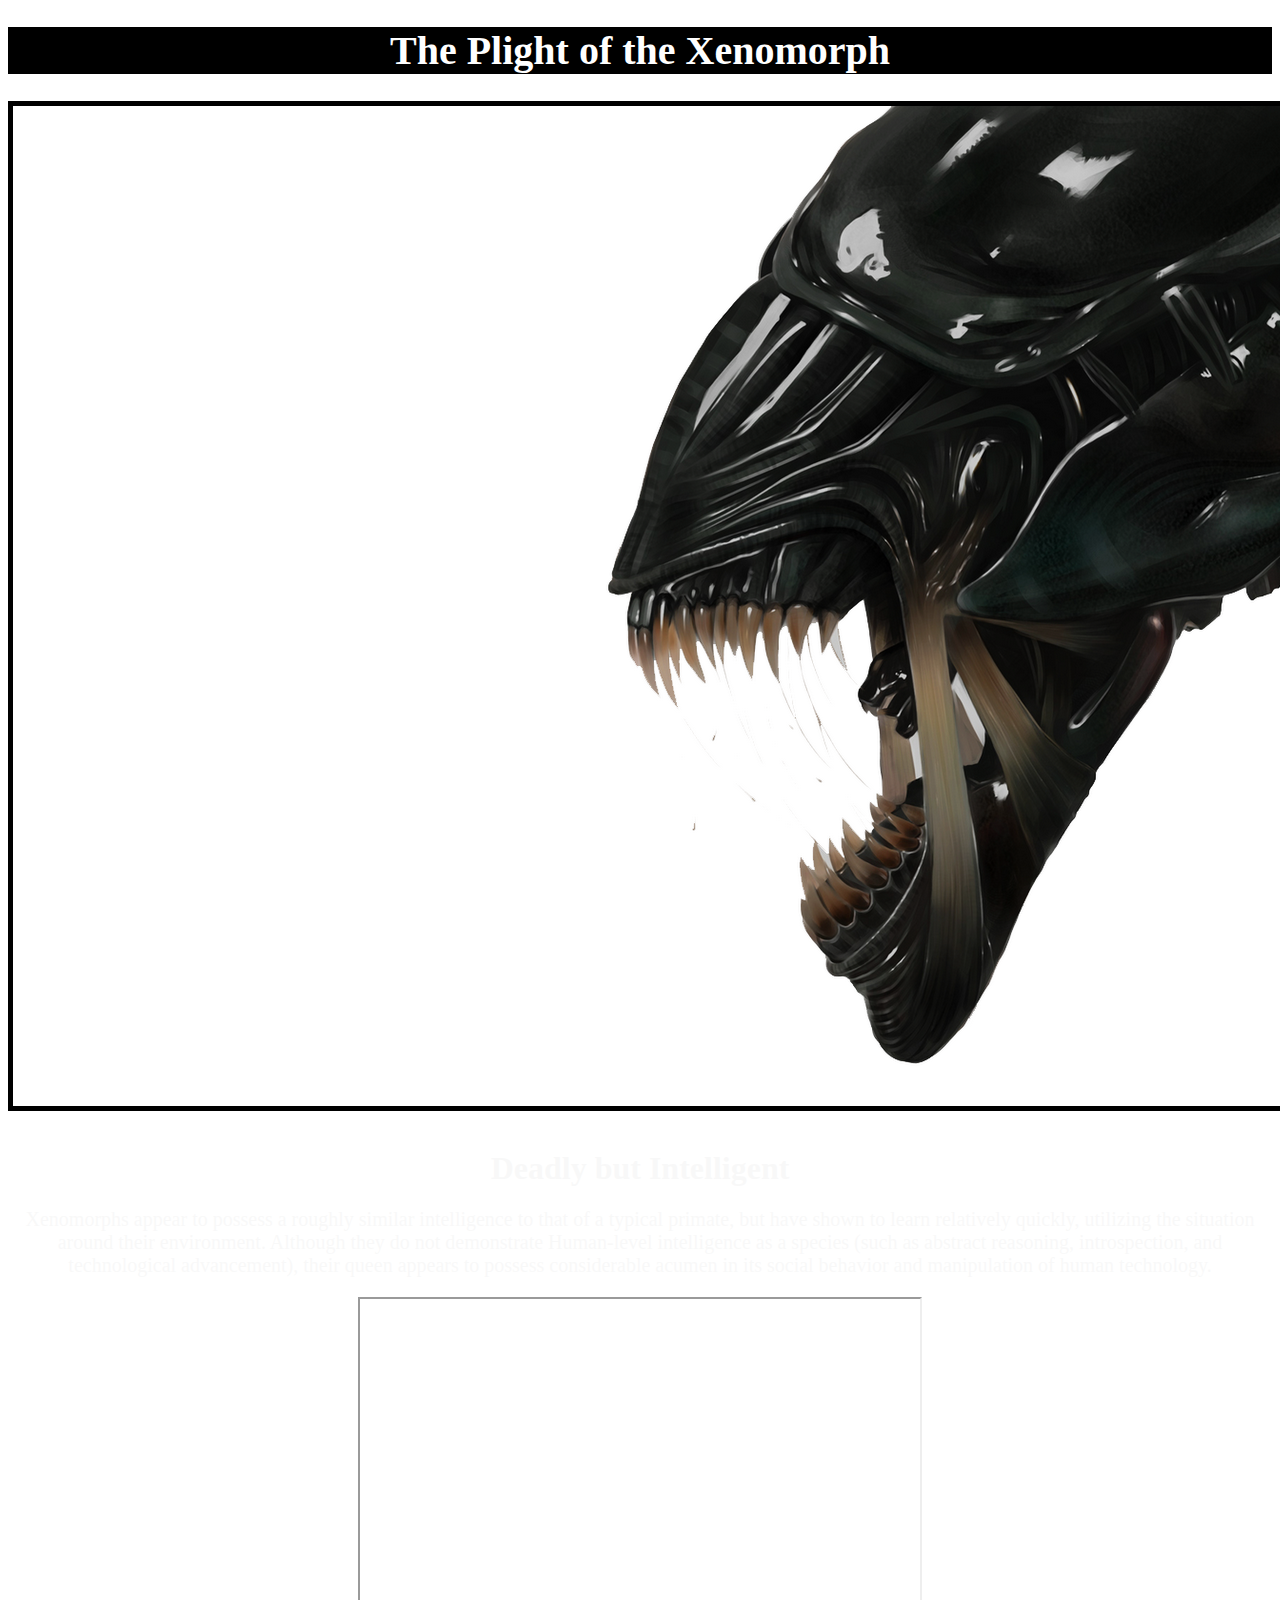
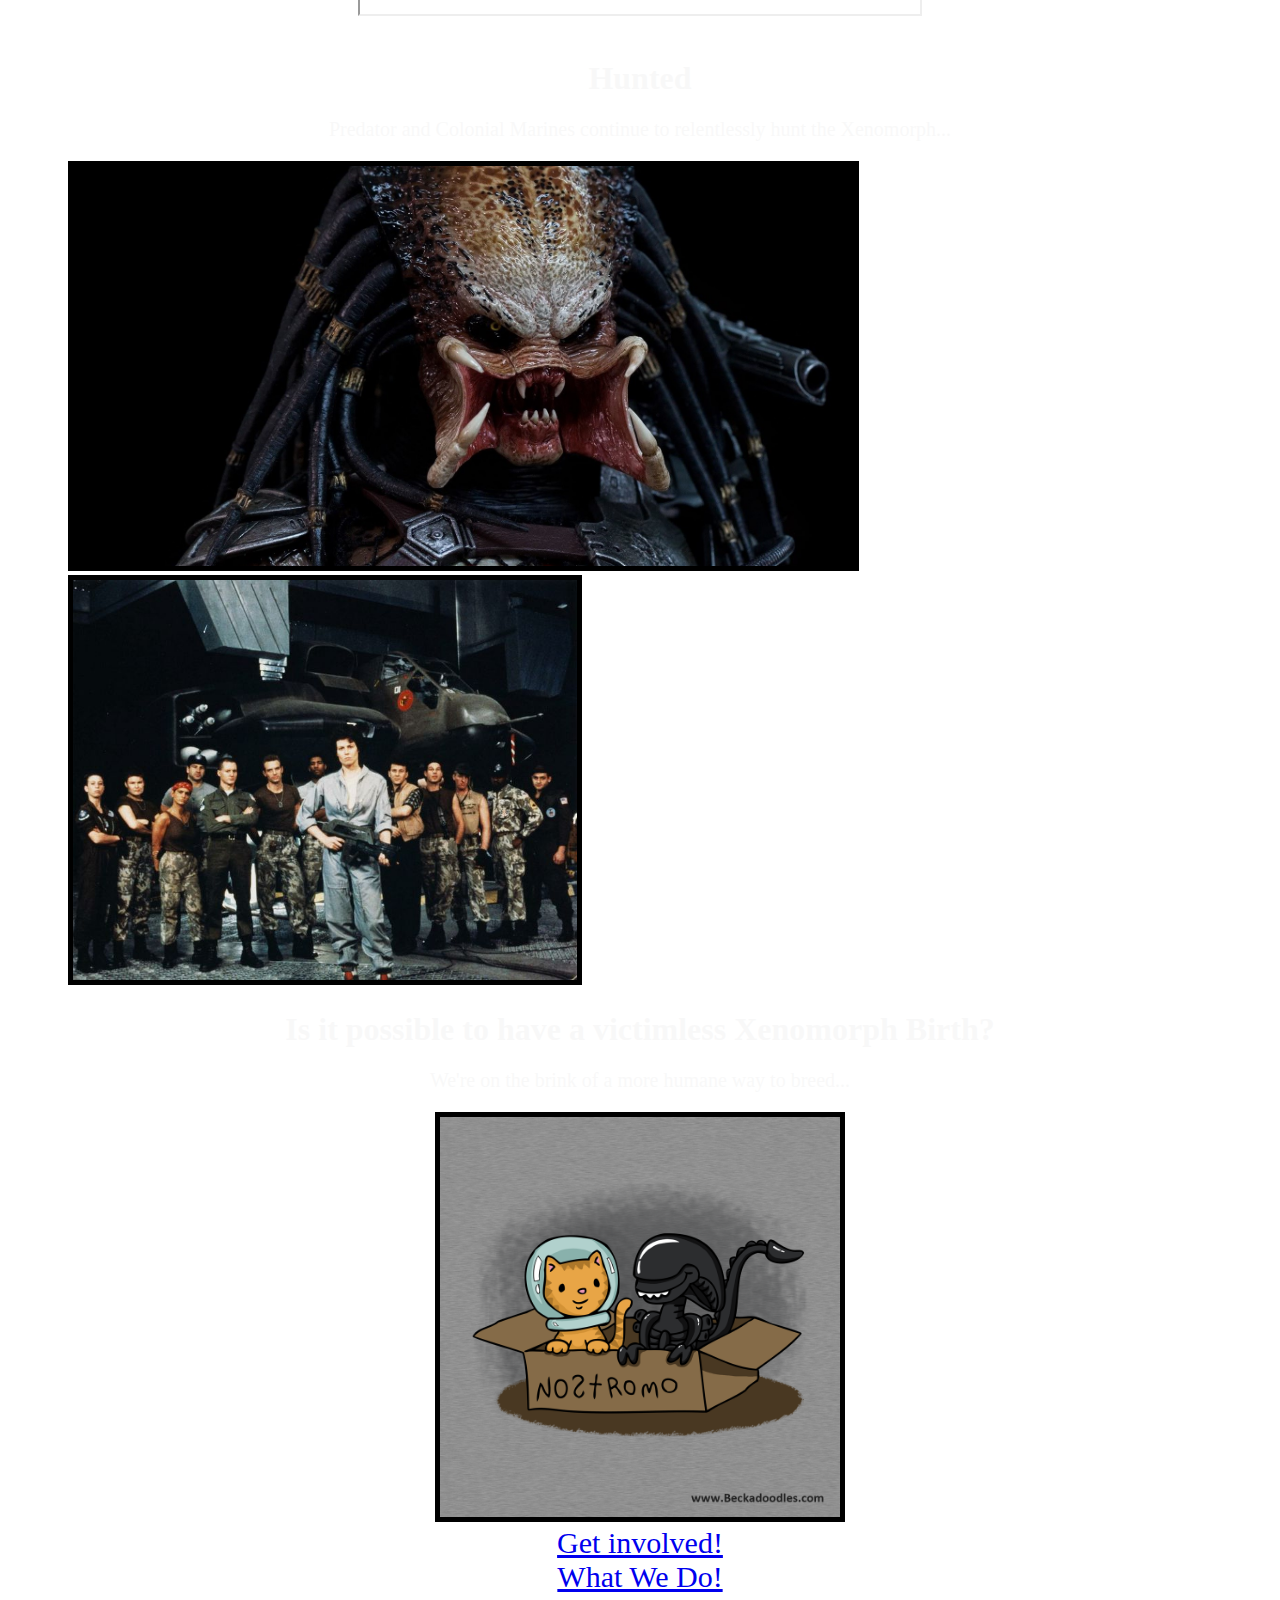
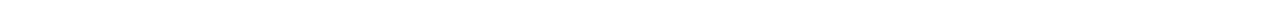
<file: index.html>
<!DOCTYPE html>
<html>
  <head>
    <title>The Brink of Extinction</title>
    <link rel="stylesheet" href="neristyle.css">
  </head>

  <body>
            <header>
                    <h1>The Plight of the Xenomorph</h1>
             </header>
              
                  <section id="deadly">
                      <img id="xenomorph" src="xenomorph.png"/>
              
                    <br />
              
                      <h1>Deadly but Intelligent</h1>
                      <div class="center"><p>Xenomorphs appear to possess a roughly similar intelligence to that of a typical primate, but have shown to learn relatively quickly, utilizing the situation around their environment. Although they do not demonstrate Human-level intelligence as a species (such as abstract reasoning, introspection, and technological advancement), their queen appears to possess considerable acumen in its social behavior and manipulation of human technology.</p></div>
                      <div class="center"><iframe width="560" height="315" src="https://www.youtube.com/embed/SAYk_FBxRgo" frameborder="3" allow="autoplay; encrypted-media" allowfullscreen></iframe></div>
                      
                      <br />
              
                      <h1>Hunted</h1>
                      <div class="center"><p>Predator and Colonial Marines continue to relentlessly hunt the Xenomorph...</p></div>
                          <img class="huntedimage" src="predator.jpg"/img>
                          <img class="huntedimage" src="marines.jpg"/img>
                      
                          <br />
                          
                      <h1>Is it possible to have a victimless Xenomorph Birth?</h1>
                        
                          <div class="center"><p>We're on the brink of a more humane way to breed...</p></div>
                         <div class="center"> <img class="kittyimage" src="catxeno.png"/img></div>
                          <div class="center"><li><a href="nickshtml.html">Get involved!</a></li></div>
                          <div class="center"><li><a href="whatwedo.html">What We Do!</a></li></div>
                      
              
                  </section>
    

  </body>
</html>
</file>
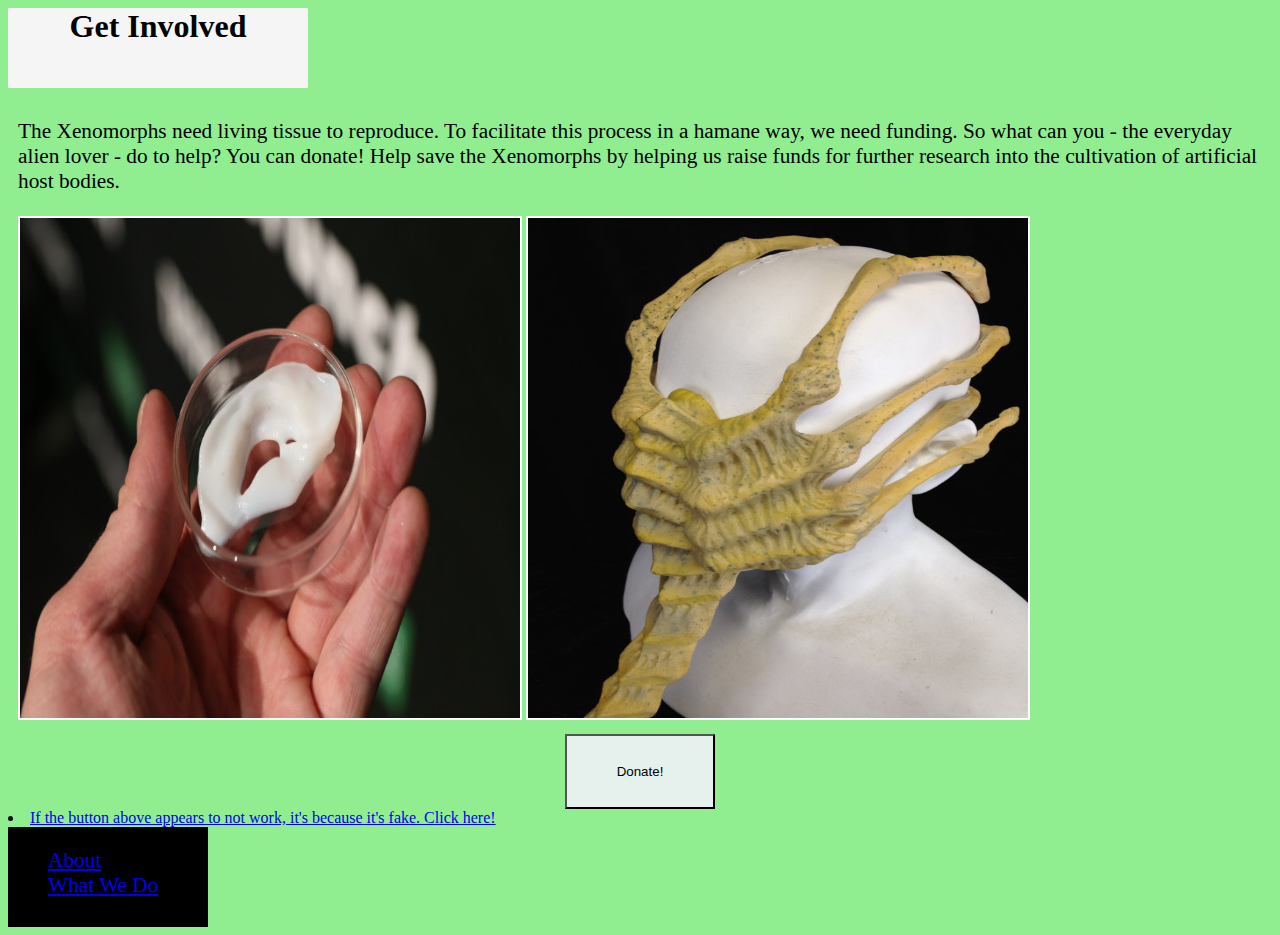
<file: nickshtml.html>
<html>
    <head>
        <title> Get Invloved</title>
        <link rel="stylesheet" href = "nickscss.css">
    </head>


<body> 
   <header>
    <h1> Get Involved</h1>
</header>



    <section>
        <article>
            
            <p> The Xenomorphs need living tissue to reproduce. To facilitate this process in a hamane way, we need funding. So what can you - the everyday alien lover - do to help? You can donate! Help save the Xenomorphs by helping us raise funds for further research into the cultivation of artificial host bodies. </p>
        
        
        <img class="mypic" src=bio-bot-ear3.jpg> 
        
         
                <img class="mypic" src=facehug.jpg>
        
        </article>
    </section>
    <button>Donate!</button>
    <li><a href="pay.html">If the button above appears to not work, it's because it's fake. Click here!</a></li>
    
    
    <nav>
     <ul>    
            <li><a href="index.html">About</a></li>
                <li><a href="whatwedo.html">What We Do</a></li>
        </ul>
        </nav>
</body> 
</html>
</file>
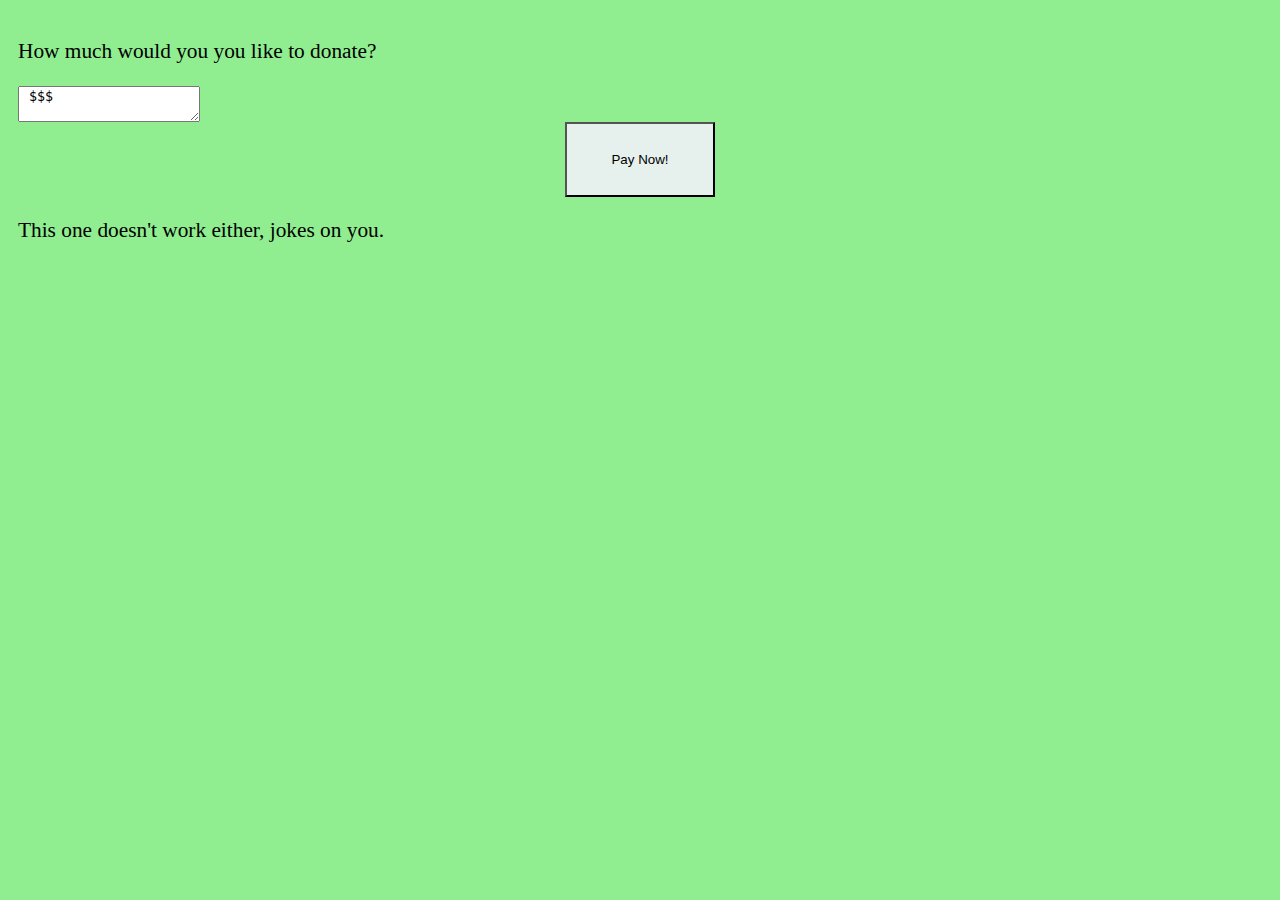
<file: pay.html>
<html>
    <head> 
            <link rel="stylesheet" href = "nickscss.css">
        <title> 
            Donate! 
        </title>
    </head>
    <body> 
        <article> 
            <P> How much would you you like to donate?</P>
            <textarea> $$$</textarea>
            <button>Pay Now!</button>
            <p> This one doesn't work either, jokes on you.</p>
        </article>
    </body>
</html>
</file>
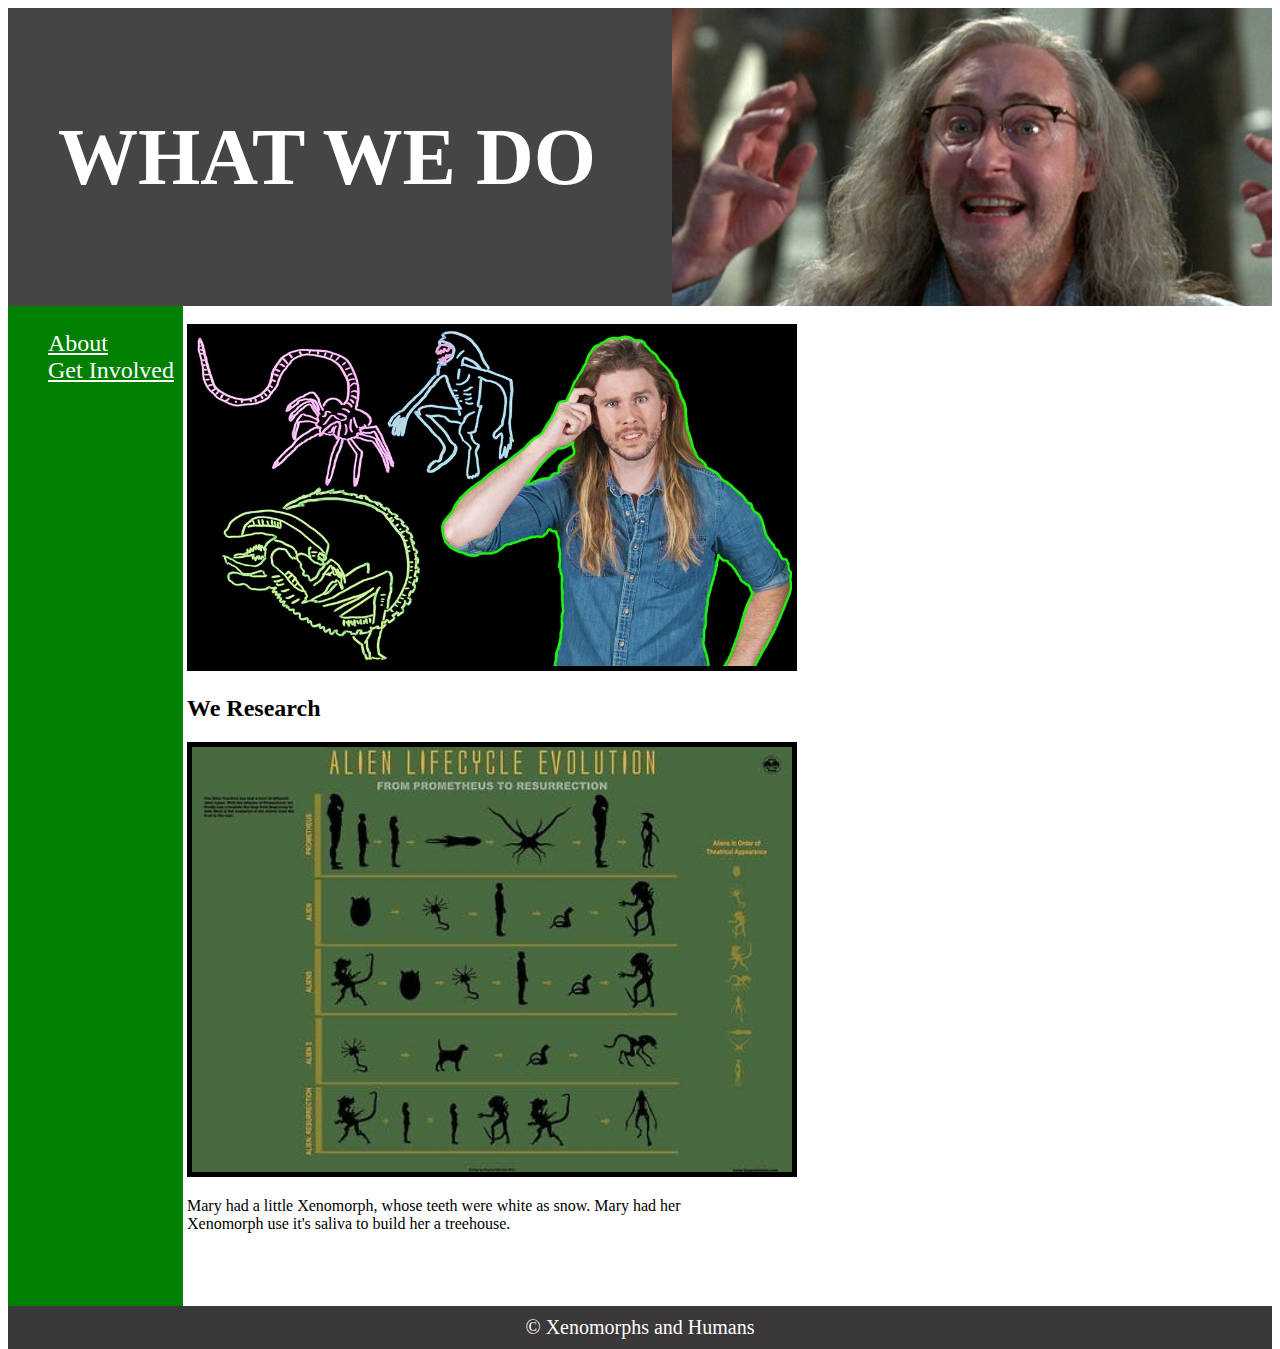
<file: whatwedo.html>
<!DOCTYPE html>
<html>
  <head>
    <title>Save the Xenomorphs</title>
    <link rel="stylesheet" href="tammystyle.css">
  </head>

  <body>
    <header>
      <h1>WHAT WE DO</h1>
    </header>

    <nav>
      <ul>
        <li><a href="index.html">About</a></li>
        <li><a href="nickshtml.html">Get Involved</a></li>
      </ul>
    </nav>

    <section>
<br/>
      <img src="question.jpg" />

      <br />

      <article>
        <h2>We Research</h2>
        <img src="lifecycle.jpeg" />
        <p>Mary had a little Xenomorph, whose teeth were white as snow. Mary had her Xenomorph use it's saliva to build her a treehouse.</p>
      </article>

    </section>

    <footer>
      &#169; Xenomorphs and Humans
    </footer>

  </body>
</html>
</file>
<file: neristyle.css>
body {
         background: transparent url(http://pre10.deviantart.net/bceb/th/pre/i/2009/212/6/d/web_texture_background_by_pedrojaphed.jpg) top repeat-y;
        background-size: cover; 

    }
    
    header {
    color: white;
    background-color: black;
    text-align: center;
    font-size: 20px;
    font-family: Cambria, Cochin, Georgia, Times, 'Times New Roman', serif

  }
  
  nav {
    height: 20px;;
    width:125px;
    height:600px;
    display: inline-block;
    vertical-align: top;
  }
  
  section h1{
      font-family: Cambria, Cochin, Georgia, Times, 'Times New Roman', serif;
      text-align: center;
      color: rgba(245, 245, 245, 0.651)

  }

  #xenomorph {
    display: block;
  }

  img {
      border: 5px solid rgb(0, 0, 0);
      margin: 0 auto; 
  }

  .huntedimage {
      height: 400px;
      margin: 0 60px
  }
  .kittyimage {
      height: 400px;
      margin: 0 auto;
  }

  .center{   text-align: center;
  }

  p {
      font-size: 20px;
      color: rgba(245, 245, 245, 0.651)
  }

  li {
      font-size: 30px;
  }
</file>
<file: nickscss.css>
header{
    height: 80px;
    width: 300px;
    display: block;
    background-color: whitesmoke;
    text-align: center;
}
nav{ 
    background-color: black;
    display: inline-block;
    text-align: left;
    width: 200px;
    height: 100px;
    text-decoration-color: ivory;
    font-size: 16pt;
}
img{
    height: 500px;
    
    border: 2px solid white;
    border-color: white;

    
}
p{
    font-size: 16pt;
    }

    button{
        height: 75px;
        width: 150px;
        background-color: rgb(230, 240, 236);
        color:black;
        position: relative;  
        display: block;
        margin: 0 auto;
         
          
    

    }
    body{background-color: lightgreen
    }
    article{padding:10px}
    .mypic{

        width: 500px;
    }
</file>
<file: tammystyle.css>
/* Note to students: Some properties are given to you to fill out,
others you can modify as they stand, and if you have time,
there are definitely some properties you should add! */

html {
  height: 100%;
}

img{
  width: 600px;
  border: 5px solid rgb(0, 0, 0);
}

body {
  height: 100%;
}

header {
  color: white;
  text-align: left;
  background-color: rgb(70, 68, 68);
  background-image: url("madscientist.jpg");
  background-position: right;
  background-repeat: no-repeat;
  padding: 50px;
  font-size: 30pt;
  display: block;
}

nav {
  background-color: green;
  width:175px;
  height: 1000px;
  display: inline-flex;
  font-size: 18pt;
  vertical-align: top;
}

nav ul {
  list-style-type: none;
}

a {
    color: white;
}

section {
  width: 516px;
  display: inline-block;
  size: 300px;
}

aside {
  width: 125px;
  display: inline-block;
  vertical-align: top;
  background-color: blue;
  font-size: 16pt;
}

aside ul {
  list-style-type: none;
}

article {
  border-image: 10px;
}

footer {
  background-color: rgb(58, 56, 56);
  color: white;
  text-align: center;
  font-size: 15pt;
  padding: 10px;
  display: block;
}
</file>
